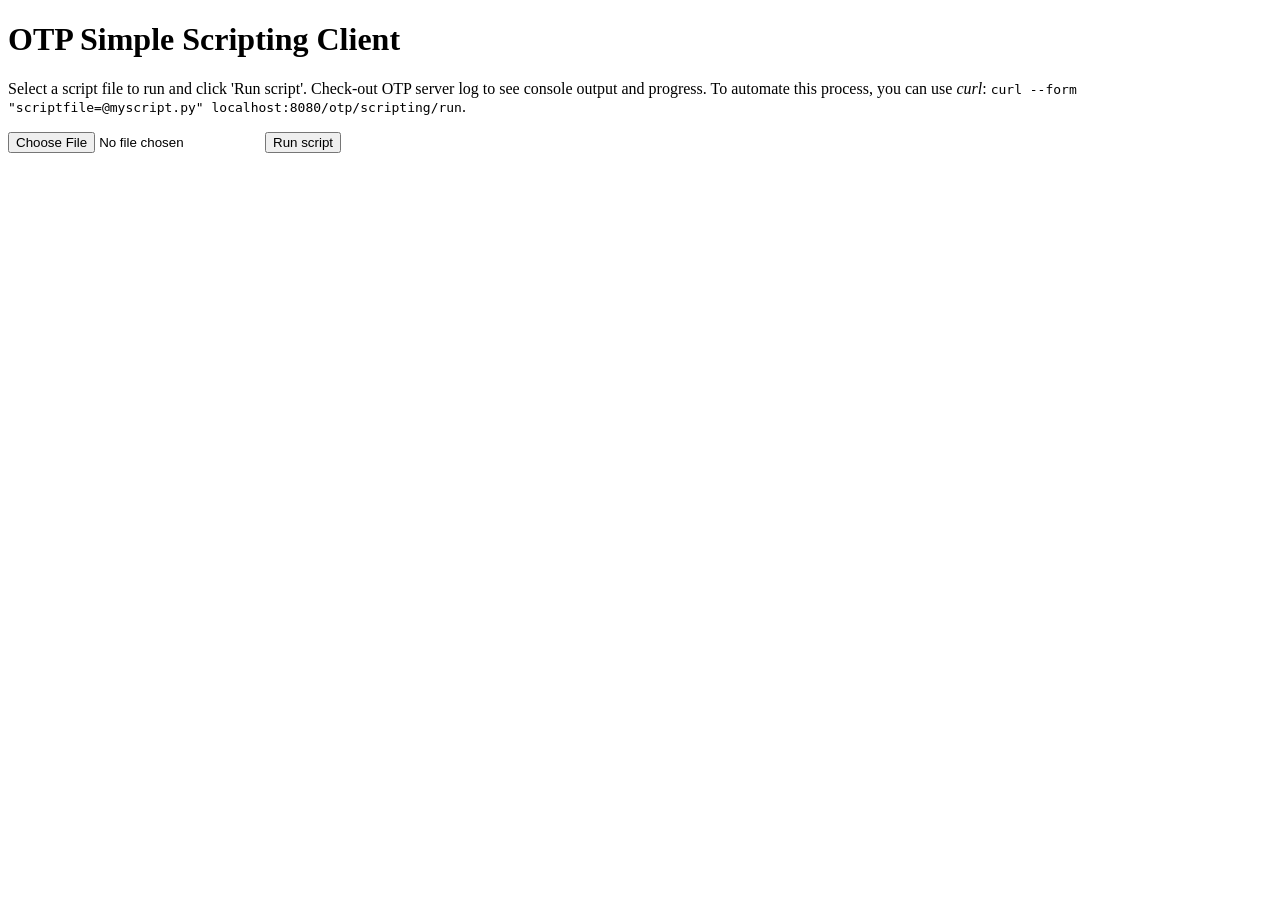
<file: target/classes/client/scripting.html>
<!doctype html>

<html lang="en">
<head>
<meta charset="utf-8">
<title>OTP Scripting</title>
</head>
<h1>OTP Simple Scripting Client</h1>
<p>
	Select a script file to run and click 'Run script'.
	Check-out OTP server log to see console output and progress.
	To automate this process, you can use <em>curl</em>: <code>curl --form "scriptfile=@myscript.py" localhost:8080/otp/scripting/run</code>.
</p>
<body>
	<form enctype='multipart/form-data' action="/otp/scripting/run"
		method="post">
		<input name="scriptfile" type="file" /> <input type="submit"
			value="Run script" />
	</form>
</body>
</html>
</file>
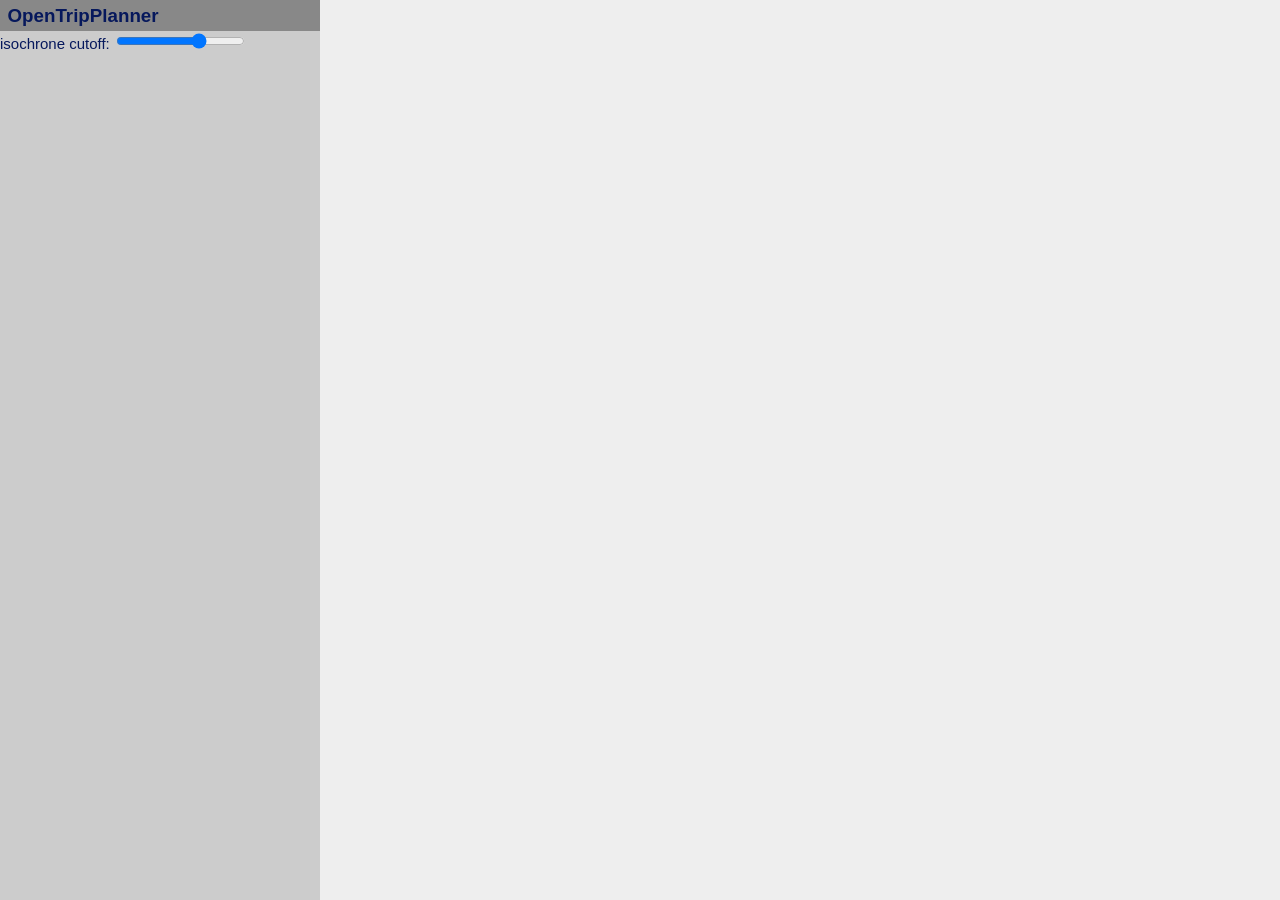
<file: target/classes/client/analyst_tester/analyst_tester.html>
<!DOCTYPE html>
<html>
    <head>
        <title>Profile Analyst Tester</title>
        <link rel="stylesheet" href="http://cdn.leafletjs.com/leaflet-0.7.3/leaflet.css" />
        <script src="http://cdn.leafletjs.com/leaflet-0.7.3/leaflet.js"></script>
        <script src="https://code.jquery.com/jquery-2.1.3.js"></script>
        <link rel="stylesheet" href="analyst_tester.css" />
    </head>
    <body>
        <div id="toolbox">
            <h1>OpenTripPlanner</h1>
            <span>
                <label for="isoCutoff">isochrone cutoff:</label>
                <input type="range" id="isoCutoff" min="0" max="90" step="1" value="60" />
            </span>
        </div>
        <div id="map"></div>
        <script src="analyst_tester.js"></script>
    </body>
</html>
</file>
<file: target/classes/client/analyst_tester/analyst_tester.css>
html {
    height: 100%
}

body {
    height: 100%;
    font-family: sans-serif;
    line-height: 16px;
    font-size: 15px;
    color: #06185c;
    margin: 0px;
    /* do not add scroll bars unless overridden on sub-elements */
    overflow: hidden;
}

div#map {
    height: 100%;
    background: #eee;
    margin: 0px;
    padding: 0px;
}

div#toolbox {
    height: 100%; width: 320px;
    float: left;
    background: #ccc;
    margin: 0px;
    padding: 0px;
    /* add vertical scroll bar if content does not fit */
    overflow-x: hidden;
    overflow-y: auto;
}

img#legend {
    display: block;
    margin-left: auto;
    margin-right: auto;
}

h1 {
    font-size: 125%;
    font-weight: bold;
    background: #888;
    padding: 0.4em;
    margin: 0px;
}

h2 {
    font-size: 100%;
}

p {
    font-size: 100%
}

p.footnote {
    font-size: 75%;
}

div#toolbox {
    margin: 0px;
    padding: 0em;
}

form {
    margin: 0px;
    padding: 0.4em 0.4em 0.6em 0.4em;
}

form span {
    /* group labels and their buttons together on a single line */
    width: 100%;
    display: block;
    overflow: hidden;
    margin: 0px;
    padding: 0px;
    /* can we keep rows of buttons from wrapping when vertical scroll bar appears ? */
    /* white-space: */
}

input {
    margin: 2px;
}

form span label {
    float: left;
    width: 150px;
}

form span input {
    float: right;
    width: 150px;
}

form span select {
    float: right;
    width: 150px;
}

form span.timeEntry select {
    float: left;
}

.autoWidth {
    width: auto;
}

.narrowInput {
    width: 4em;
}

.fullWidth {
    width: 100%;
}
</file>
